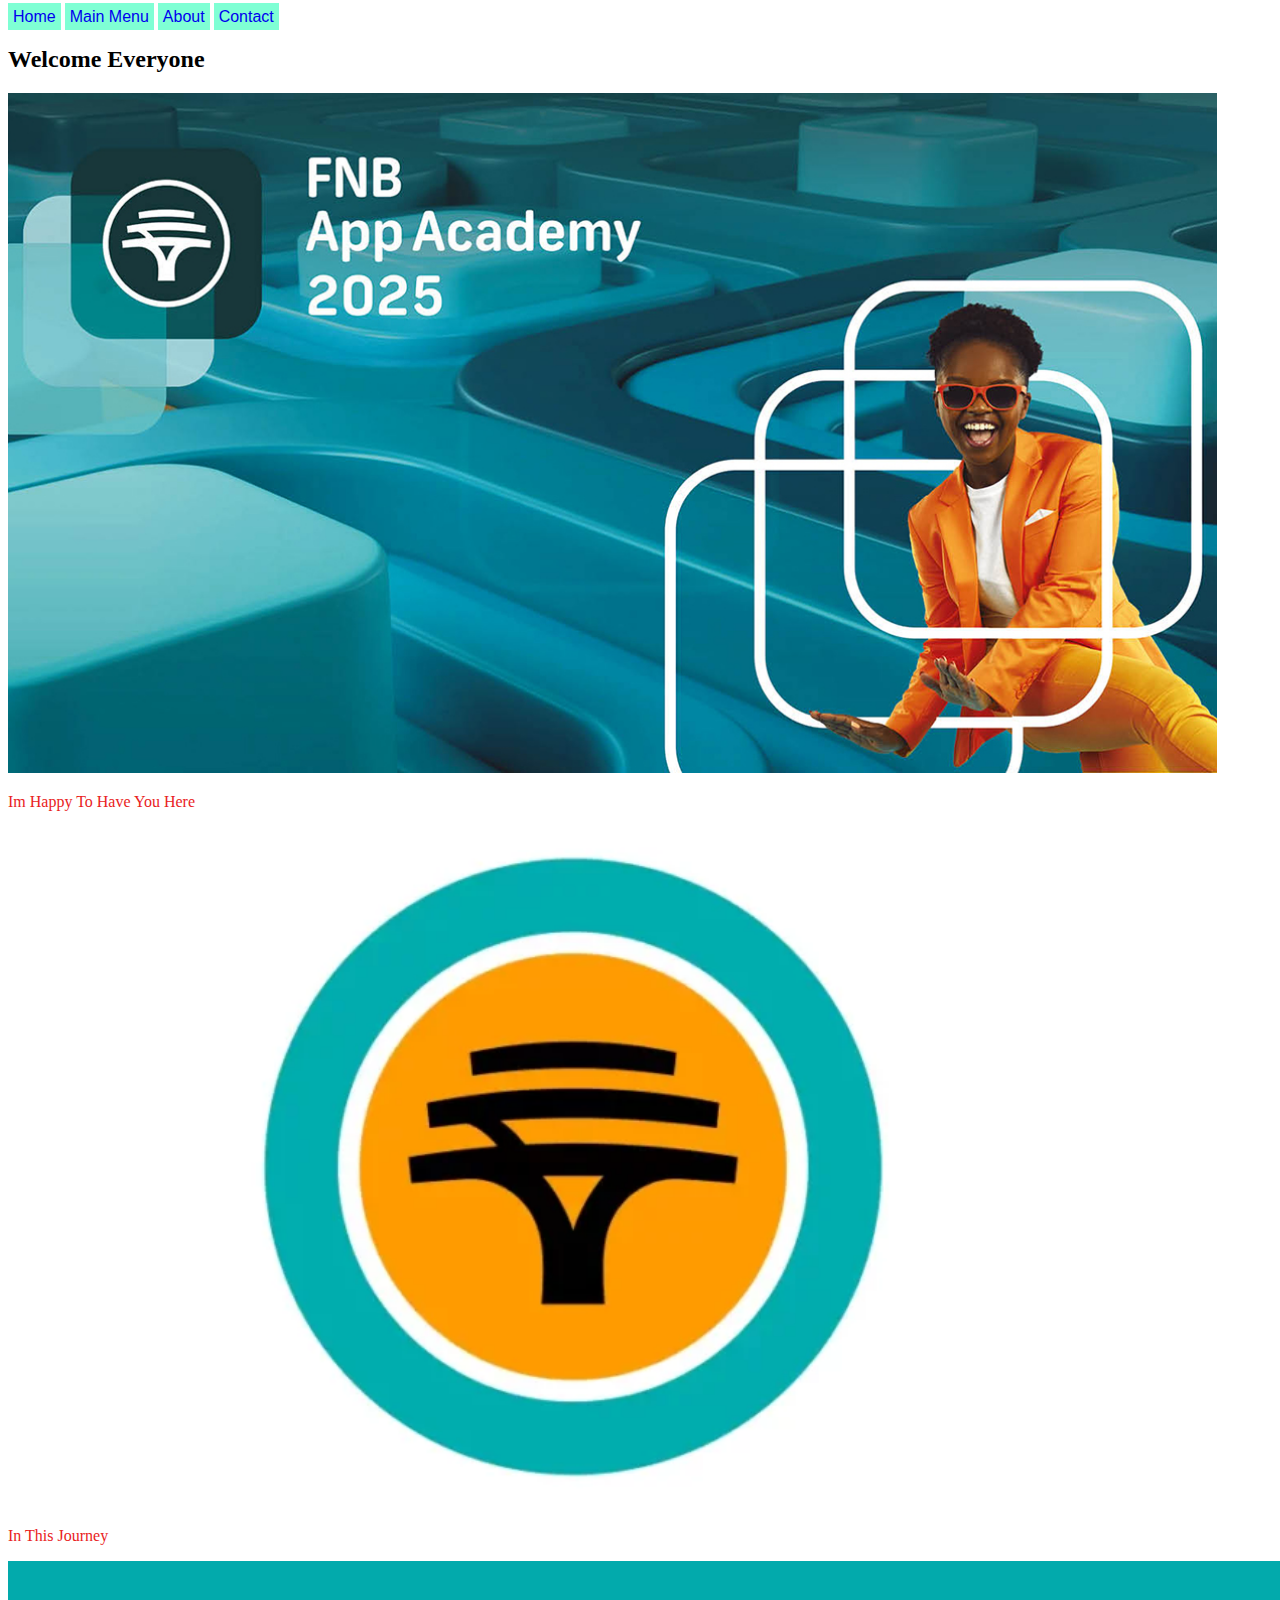
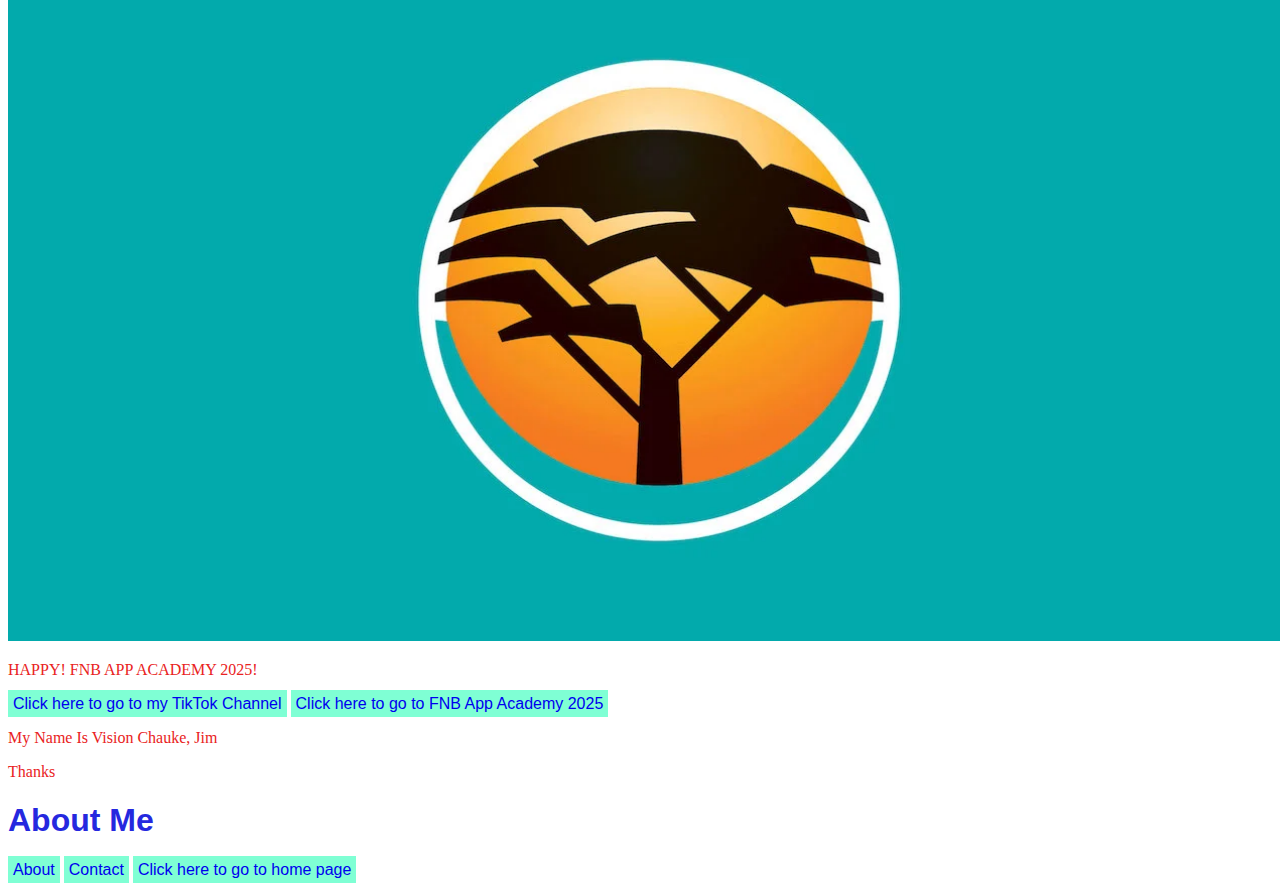
<file: front.html>
<!DOCTYPE html>
<html>
<head>
   <meta charset="UTF-8" />
  <meta name="viewport" content="width=device-width, initial-scale=1.0" />
  <title>FNB APP ACADEMY</title>
  <link rel="stylesheet" href="style.css" />
</head>
<body>
<a href="index.html">Home</a>
<a href="front.html">Main Menu</a>
<a href="#">About</a>
<a href="#">Contact</a>
    <h2>
         Welcome Everyone
    </h2>
       
<img src="images/2.jpg" height="680" img/>
    <p> Im Happy To Have You Here 

    </p>
<img src="images/1.webp" height="680" img/>
    <p>
        In This Journey
    </p>
<img src="images/fnb-logo.webp" height="680" img/>

    <p>
        HAPPY! FNB APP ACADEMY 2025!
    </p>
<a href="https://www.tiktok.com/@jim_sundays_sa?is_from_webapp=1&sender_device=pc">Click here to go to my TikTok Channel</a>

<a href="https://appoftheyear.co.za/?mc_cid=c2c219346b&mc_eid=9cd8cfc7d5">Click here to go to FNB App Academy 2025</a>

 <p>
 My Name Is Vision Chauke, Jim     
 </p>
  <p>
    Thanks
    </p>
    <h1>About Me</h1>

    <body>
<a href="#">About</a>
<a href="#">Contact</a>
</body>

<a href="index.html">Click here to go to home page</a>

</body>
</html>
</file>
<file: style.css>
h1{
color: rgb(37, 40, 223);
}
p{
color: rgb(233, 34, 34);
}
h1 {
font-family: sans-serif;
}
p {
font-family: fantasy;
}
ul {
list-style-type: circle;
}
ol{
list-style-type: upper-roman;
}
a{
font-family : Helvetica, sans-serif;
text-decoration : none;
background-color: aquamarine;
padding : 5px;
}
a:hover{
background-color: aqua;
color : #ffffff;
}
#menu-bar a{
font-family: Helvetica, sans-serif;
text-decoration: none;
background-color: aquamarine;
padding: 5px;
}
#menu-bar a:hover{
background-color: aqua;
color: #ffffff;
}
</file>
